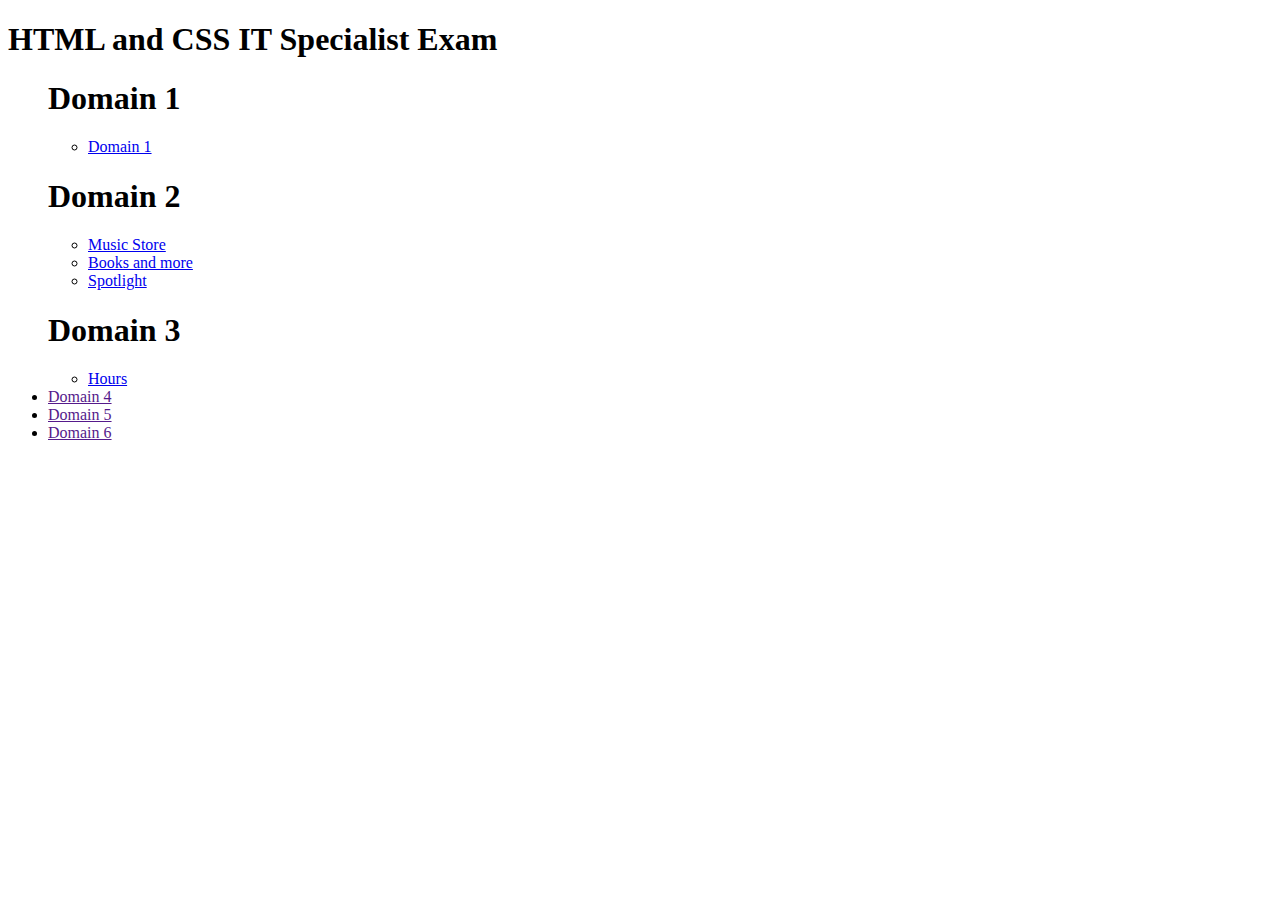
<file: index.html>
<!DOCTYPE html>
<html>
<head>
    <meta charset="utf-8" />
    <meta name="description" content="Certification Test Prep">
    <meta name="keywords" content="HTML, CSS, JavaScript">
    <meta name="author" content="Tenzin">
    <meta name="viewport" content="width=device-width, initial-scale=1.0">

    
    <title>title</title>
</head>
<body>
    <h1>HTML and CSS IT Specialist Exam</h1>
    <ul>
        <h1>Domain 1</h1>
        <ul>        
            <li><a href="Domain 1/MusicStore1/11a-scripts.html">Domain 1</a></li>
           </ul>
           <h1>Domain 2</h1>
           <ul>
                    <li><a href="Domain 2/MusicStore2/21b-index.html">Music Store </a></li>
                    <li><a href="Domain 2/MusicStore2/22b3-books.html">Books and more</a>
                    <li><a href="Domain 2/MusicStore2/23c-spotlight.html">Spotlight</a></li>

           </ul>
        <h1>Domain 3</h1>
        <ul>
               <li><a href="Domain 3/MusicStore3/31a-hours.html">Hours</a></li>
        </ul>
        <li><a href="">Domain 4</a></li>
        <li><a href="">Domain 5</a></li>
        <li><a href="">Domain 6</a></li>


    </ul>
</body>
</html>
</file>
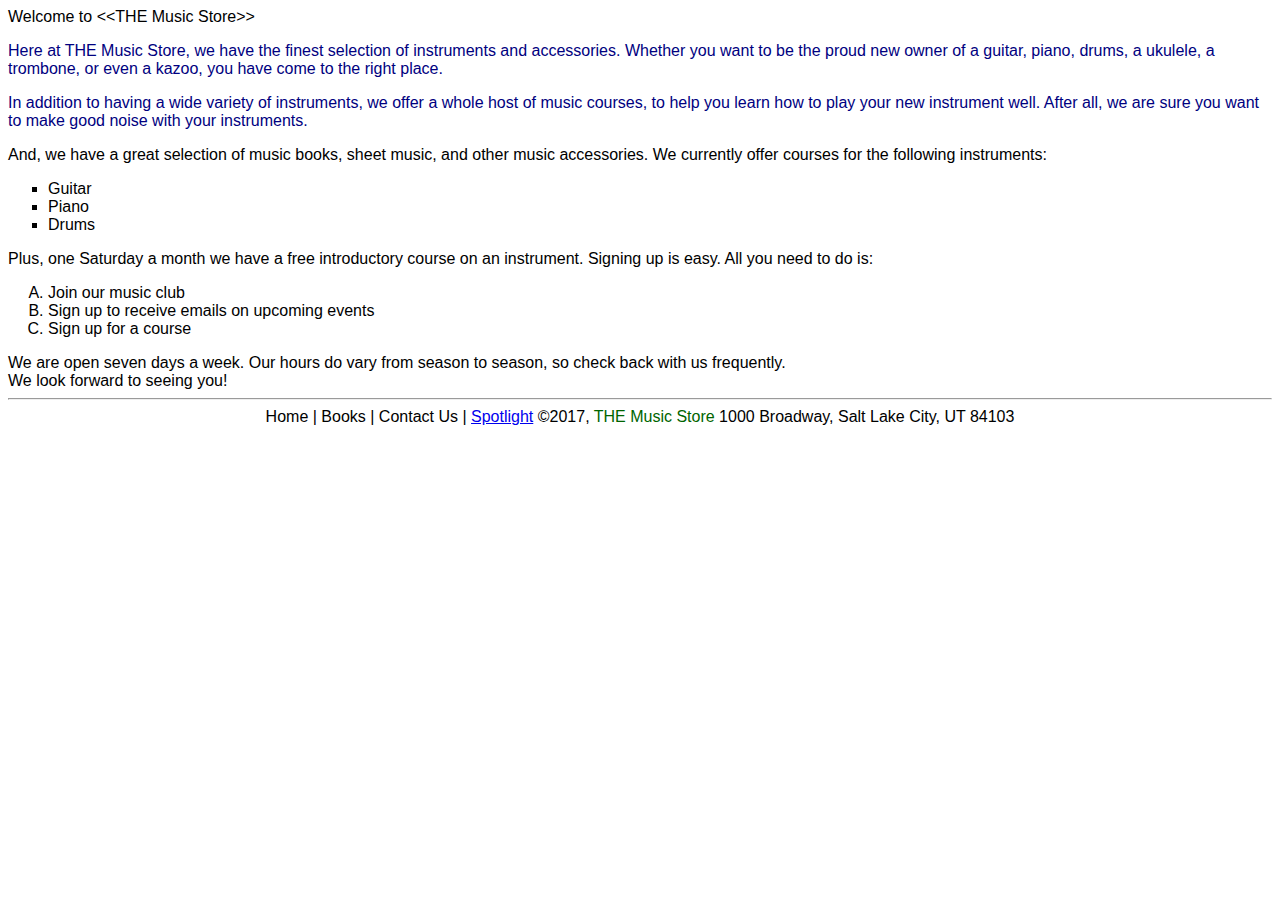
<file: Domain 2/MusicStore2/21a-index.html>
﻿<!DOCTYPE html>
<html>
<head>
    <meta charset="utf-8" />
    <title>THE Music Store</title>
    <link rel="stylesheet" type="text/css" href="21b-main.css"/>
</head>
<body>
    Welcome to &lt;&lt;THE Music Store&gt;&gt;

    <!-- Main text goes here -->
    <p>
        Here at THE Music Store,
        we have the finest selection of instruments and accessories.
        Whether you want to be the proud new owner of a guitar,
        piano, drums, a ukulele, a trombone, or even a kazoo,
        you have come to the right place.
    </p>

    <p>
        In addition to having a wide variety of instruments,
        we offer a whole host of music courses,
        to help you learn how to play your new instrument well.
        After all, we are sure you want to make good noise with
        your instruments.
    </p>

    And, we have a great selection of music books,
    sheet music, and other music accessories.

    We currently offer courses for the following instruments:
    <ul style="list-style-type:square">
        <li>Guitar</li>
        <li>Piano</li>
        <li>Drums</li>
    </ul>

    Plus, one Saturday a month we have a free introductory course on an instrument. Signing up is easy. All you need to do is:
    <ol style="list-style-type:upper-alpha">
        <li>Join our music club</li>
        <li>Sign up to receive emails on upcoming events</li>
        <li>Sign up for a course</li>
    </ol>

    We are open seven days a week. Our hours do vary from season 
    to season, so check back with us frequently.<br />
    We look forward to seeing you!

    <hr />
    <div align="center">
        Home | Books | Contact Us | <a href="spotlight.html" target="_blank">Spotlight</a>

        &copy;2017, <span style="color:darkgreen">THE Music Store</span>
        1000 Broadway, Salt Lake City, UT 84103
    </div>
    <!-- We also need:
        Images
        Links
    -->
</body>
</html>
</file>
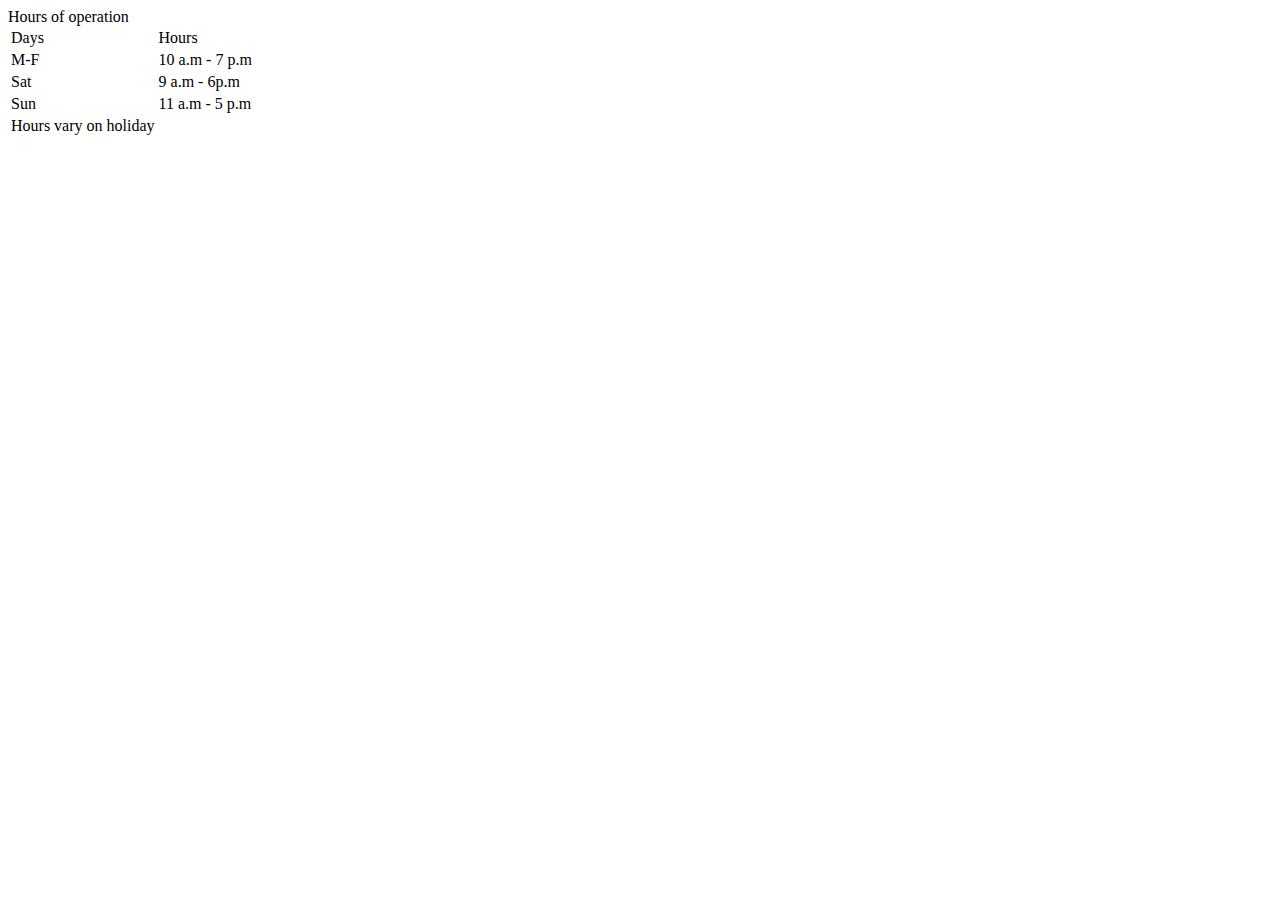
<file: Domain 3/MusicStore3/31a-hours.html>
﻿<!DOCTYPE html>
<html>
<head>
    <meta charset="utf-8" />
    <title></title>
</head>
<body>
    Hours of operation
    <table>
        <tr>
            <td>Days</td>
            <td>Hours</td>
            </tr>
        <tr>
            <td>M-F</td>
            <td>10 a.m - 7 p.m</td>
            </tr>
        <tr>
             <td>Sat</td>
             <td>9 a.m - 6p.m</td>
            </tr>
        <tr>
            <td>Sun</td>
            <td>11 a.m - 5 p.m</td>
            </tr>
        <tr>
            <td>Hours vary on holiday</td>
            </tr>
    </table>
</body>
</html>
</file>
<file: Domain 2/MusicStore2/21b-main.css>
﻿body
{
    font-family:"Segoe UI",Tahoma,sans-serif;
} 
p {
    color:navy;
}
</file>
